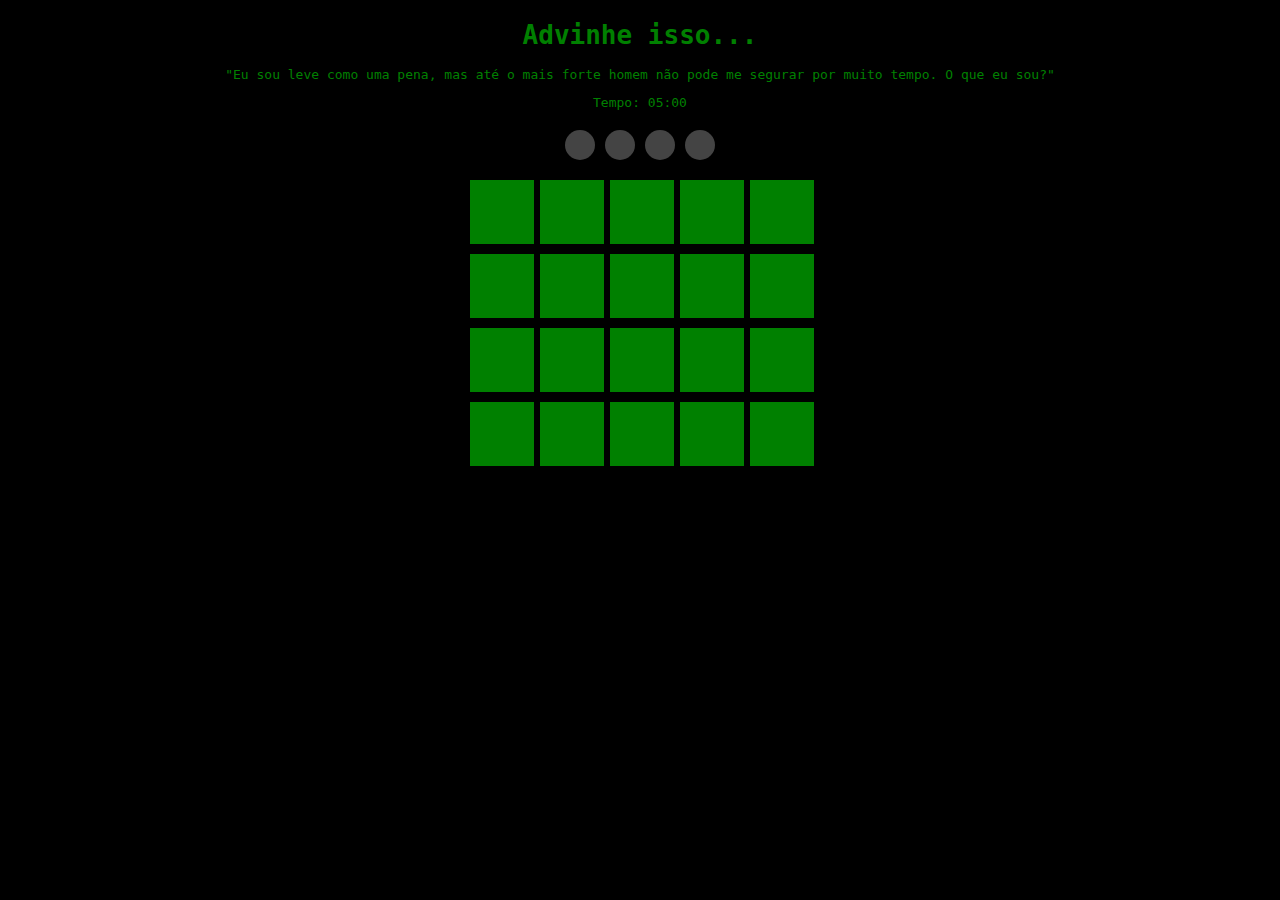
<file: Index.html>
<html lang="pt-BR"> 
 <head></head> 
 <body> 
  <meta charset="UTF-8"> 
  <meta name="viewport" content="width=device-width, initial-scale=1.0"> 
  <title>snomucsocerteone</title> 
  <link rel="stylesheet" href="style.css"> 
  <div id="header"> 
   <h1>Advinhe isso...</h1> 
   <p>"Eu sou leve como uma pena, mas até o mais forte homem não pode me segurar por muito tempo. O que eu sou?"</p> 
   <div id="timer">
     Tempo: 05:00 
   </div> 
  </div> 
  <div id="lights"> 
   <div id="circle-red" class="light red"></div> 
   <div id="circle-blue" class="light blue"></div> 
   <div id="circle-yellow" class="light yellow"></div> 
   <div id="circle-green" class="light green"></div> 
  </div> 
  <div id="game" class="game-board"></div> 
  <pre id="ascii-win" class="hidden"></pre> 
  <script src="script.js"></script> 
 </body>
</html>
</file>
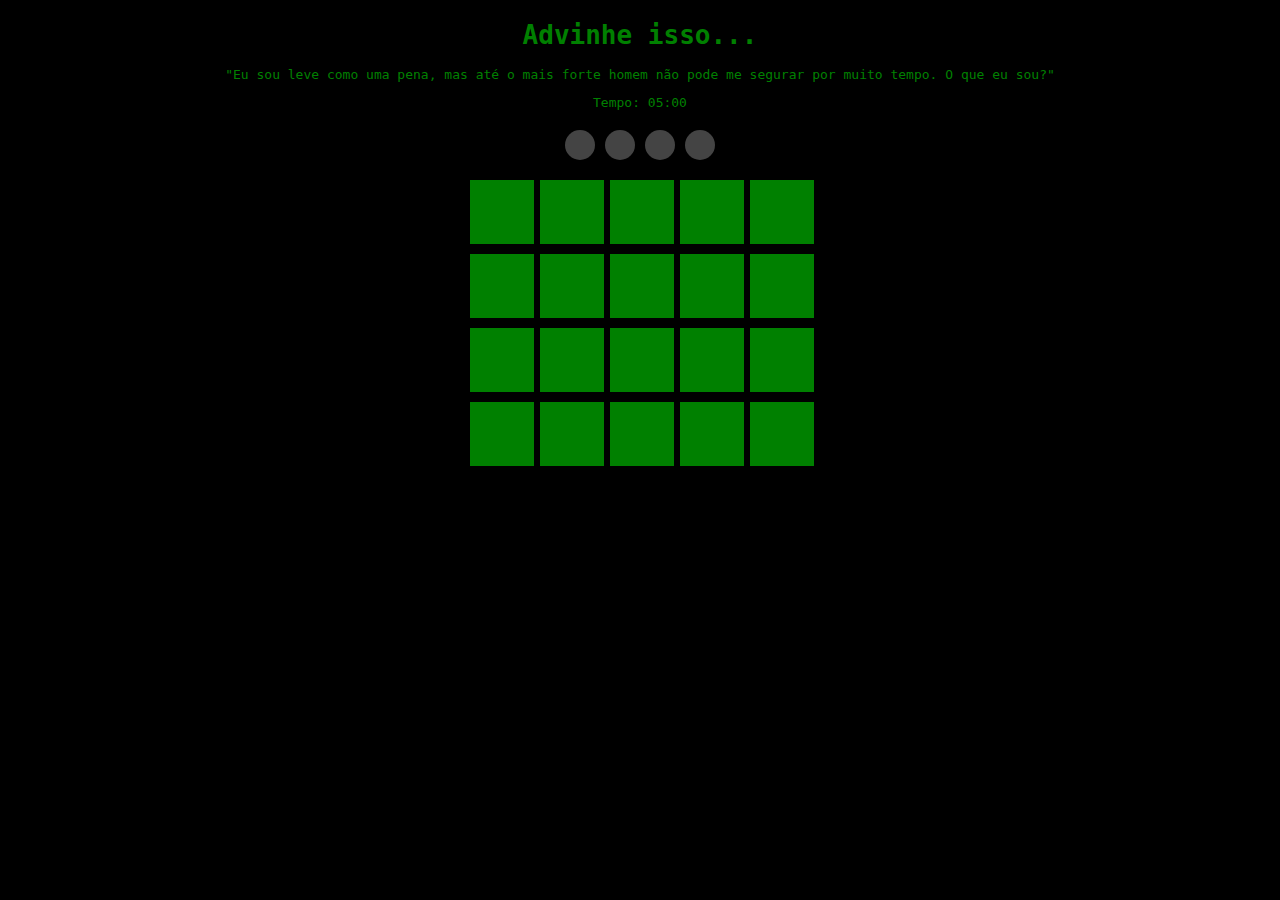
<file: index.html>
<html lang="pt-BR"> 
 <head></head> 
 <body> 
  <meta charset="UTF-8"> 
  <meta name="viewport" content="width=device-width, initial-scale=1.0"> 
  <title>snomucsocerteone</title> 
  <link rel="stylesheet" href="style.css"> 
  <div id="header"> 
   <h1>Advinhe isso...</h1> 
   <p>"Eu sou leve como uma pena, mas até o mais forte homem não pode me segurar por muito tempo. O que eu sou?"</p> 
   <div id="timer">
     Tempo: 05:00 
   </div> 
  </div> 
  <div id="lights"> 
   <div id="circle-red" class="light red"></div> 
   <div id="circle-blue" class="light blue"></div> 
   <div id="circle-yellow" class="light yellow"></div> 
   <div id="circle-green" class="light green"></div> 
  </div> 
  <div id="game" class="game-board"></div> 
  <pre id="ascii-win" class="hidden"></pre> 
  <script src="script.js"></script> 
 </body>
</html>
</file>
<file: style.css>
body {
  font-family: monospace;
  text-align: center;
  background: black;
  color: green;
  margin: 0;
  padding: 20px;
  
}

#header {
  margin-bottom: 20px;
}

#lights {
  display: flex;
  justify-content: center;
  gap: 10px;
  margin-bottom: 20px;
}

.light {
  width: 30px;
  height: 30px;
  border-radius: 50%;
  background: #444;
  box-shadow: 0 0 5px #000;
  transition: background 0.3s, box-shadow 0.3s;
}

.red.active { background: red; box-shadow: 0 0 15px red; }
.blue.active { background: blue; box-shadow: 0 0 15px blue; }
.yellow.active { background: yellow; box-shadow: 0 0 15px yellow; }
.green.active { background: limegreen; box-shadow: 0 0 15px limegreen; }

.game-board {
  display: grid;
  grid-template-columns: repeat(5, 60px);
  gap: 10px;
  justify-content: center;
}

.card {
  width: 60px;
  height: 60px;
  font-size: 24px;
  background: green;
  border: 2px solid green;
  cursor: pointer;
  display: flex;
  align-items: center;
  justify-content: center;
}

.card.matched {
  background: #333;
  cursor: default;
}

.card.highlight {
  animation: glow 1s infinite alternate;
}

@keyframes glow {
  from { box-shadow: 0 0 5px white; }
  to { box-shadow: 0 0 15px white; }
}

#ascii-win {
  white-space: pre;
  font-size: 12px;
  margin-top: 30px;
}

.hidden {
  display: none;
}
</file>
